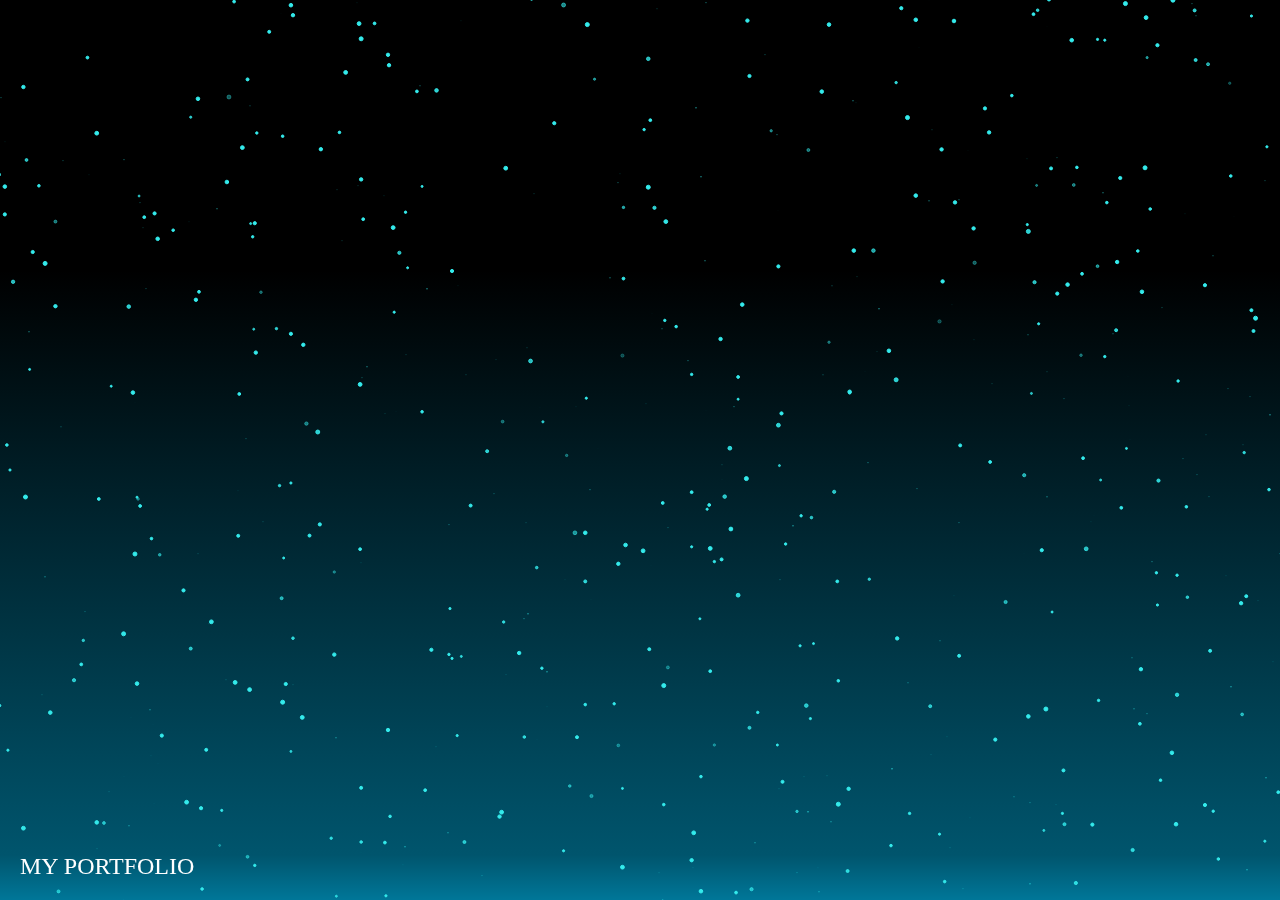
<file: index.html>
<!DOCTYPE html>
<html lang="ko">

<head>
  <meta charset="UTF-8">
  <meta http-equiv="X-UA-Compatible" content="IE=edge">
  <meta name="viewport" content="width=device-width, initial-scale=1.0">
  <meta name="description" content="포폴 사이트 입니다.">
  <meta name="author" content="YSL">
  <meta name="generator" content="HTML5">
  <title>나의 집</title>
  <meta property="og:type" content="website" />
  <meta property="og:site_name" content="사이트 이름을 적으세요." />
  <meta property="og:title" content="타이틀 이름을 적으세요." />
  <meta property="og:description" content="자신의 사이트에 대한 세부 설명을 적으세요." />
  <meta property="og:image" content="./images/name_seo.png" />
  <!-- 아텐츠주소 대신 자신의 웹페이지 주소로 바꾸세요 -->
  <meta property="og:url" content="https://atentsgame.com" />
  <meta property="twitter:card" content="summary" />
  <meta property="twitter:site" content="사이트 이름을 적으세요." />
  <meta property="twitter:title" content="타이틀 이름을 적으세요." />
  <meta property="twitter:description" content="자신의 사이트에 대한 세부 설명을 적으세요." />
  <meta property="twitter:image" content="./images/name_seo.png" />
  <!-- 아텐츠주소 대신 자신의 웹페이지 주소로 바꾸세요 -->
  <meta property="twitter:url" content="https://atentsgame.com" />
  <link rel="icon" href="/favicon.ico" />
  <link rel="stylesheet" href="./main.css">
  <script defer src="./main.js"></script>
</head>

<body>
  <canvas id="canvas"></canvas>

  <a class="portfolio-link" href="/pages/mainpage.html">MY PORTFOLIO</a>
</body>


</html>
</file>
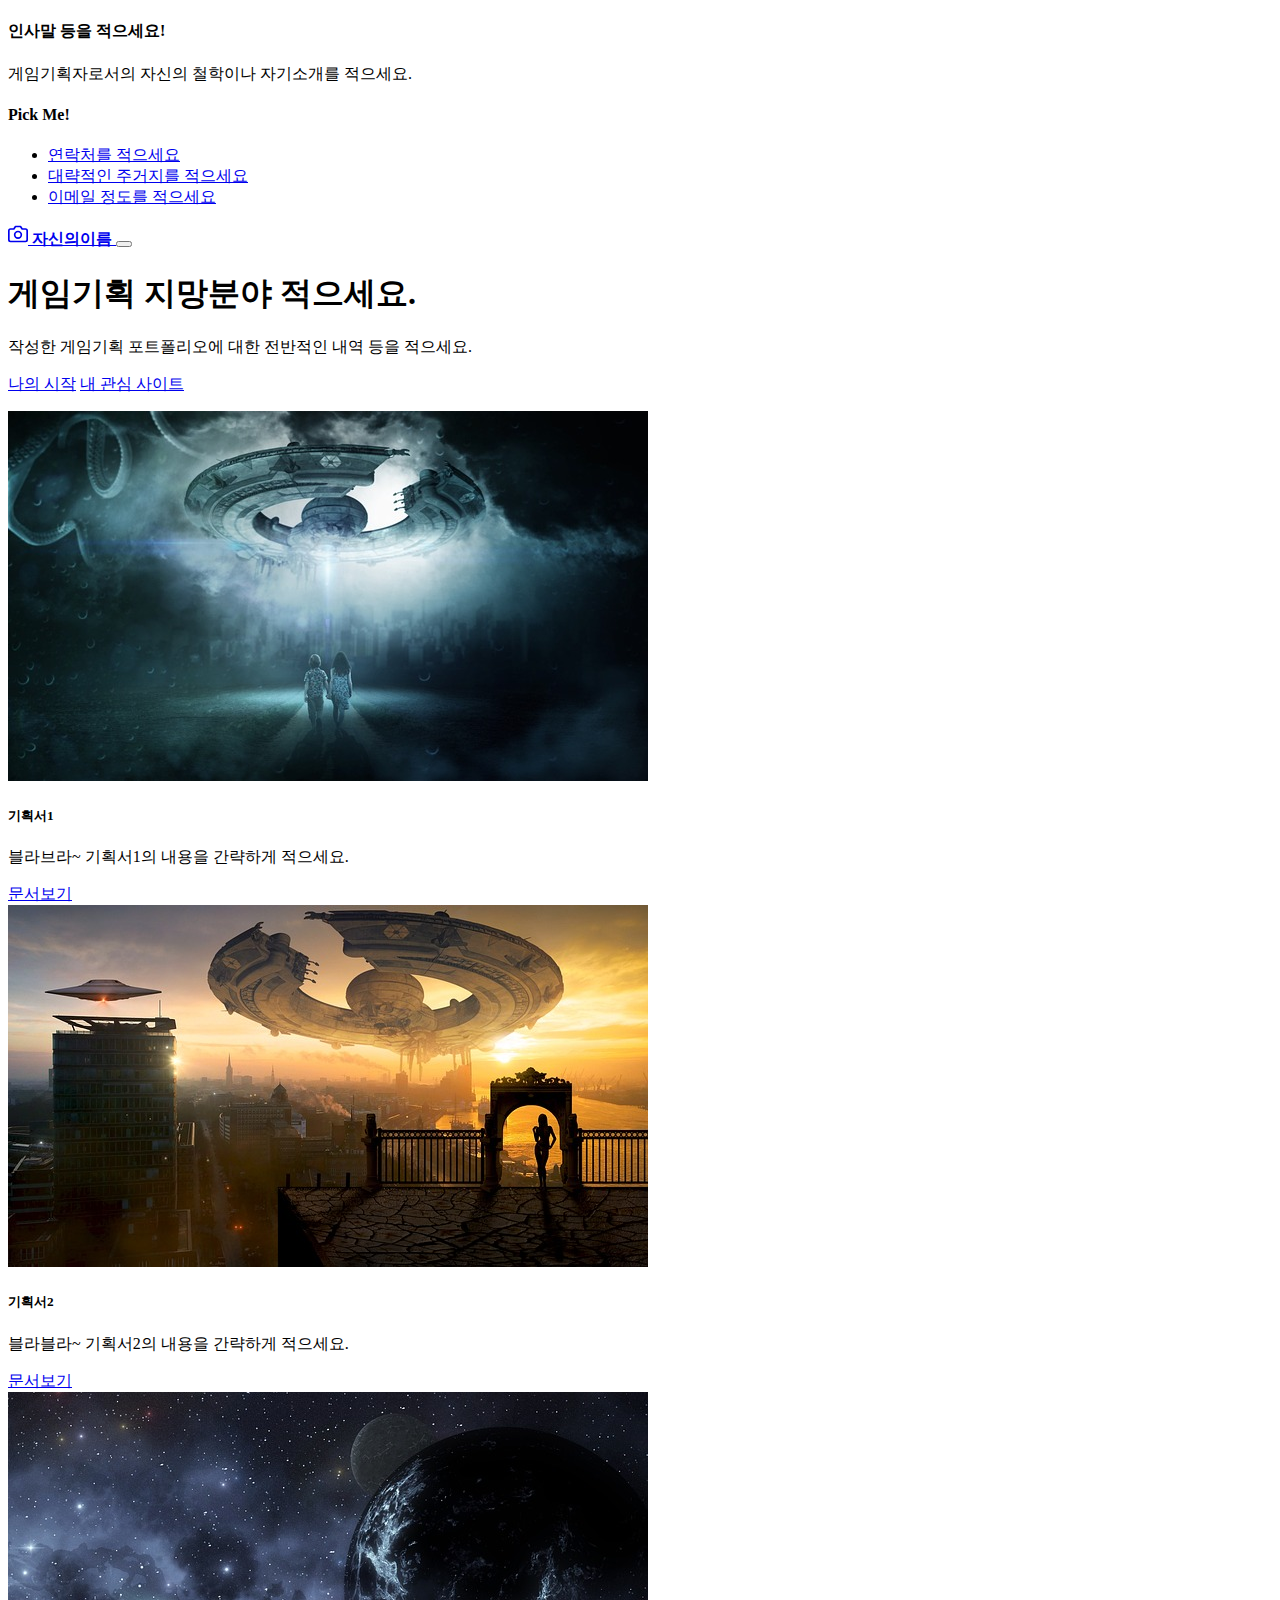
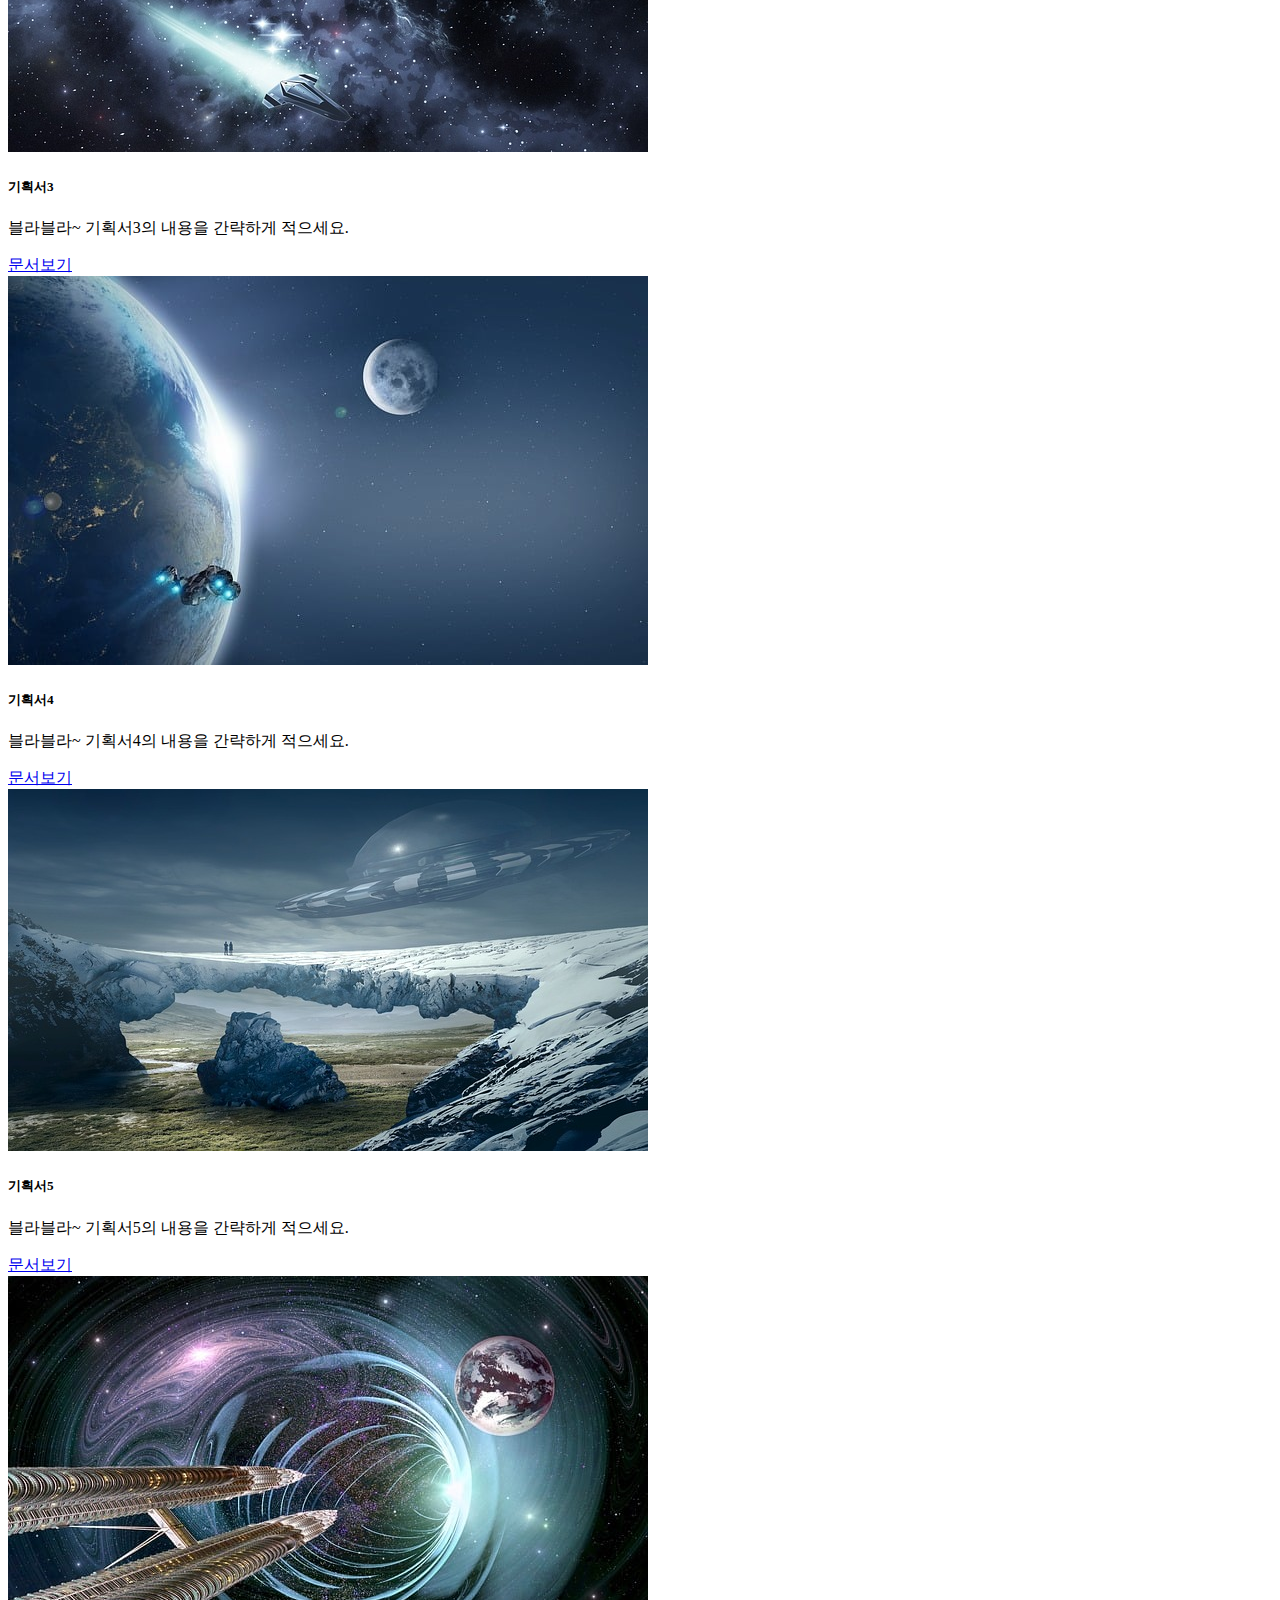
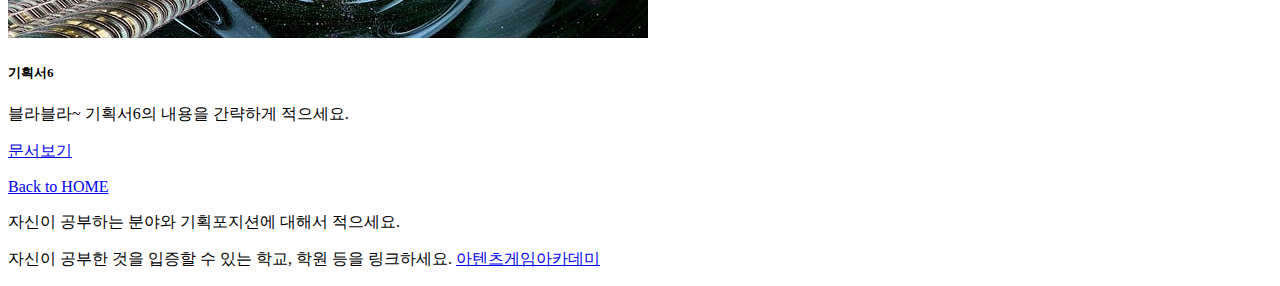
<file: pages/mainpage.html>
<!DOCTYPE html>
<html lang="ko">

<head>
  <meta charset="utf-8">
  <meta name="viewport" content="width=device-width, initial-scale=1">
  <meta name="description" content="이 사이트에 대한 구체적인 소개를 적으시면 됩니다.">
  <meta name="author" content="이 페이지의 저자로서 이니셜이나 머릿말 정도를 적으세요, 이름이나 이니셜을 적으세요.">
  <meta name="generator" content="제작도구에 대한 설명을 적으세요.">
  <title>자신의메인사이트명을 적으세요</title>
  <meta property="og:type" content="website" />
  <meta property="og:site_name" content="사이트 이름을 적으세요." />
  <meta property="og:title" content="타이틀 이름을 적으세요." />
  <meta property="og:description" content="자신의 사이트에 대한 세부 설명을 적으세요." />
  <meta property="og:image" content="./images/name_seo.png" />
  <!-- 아텐츠주소 대신 자신의 웹페이지 주소로 바꾸세요 -->
  <meta property="og:url" content="https://atentsgame.com" />
  <meta property="twitter:card" content="summary" />
  <meta property="twitter:site" content="사이트 이름을 적으세요." />
  <meta property="twitter:title" content="타이틀 이름을 적으세요." />
  <meta property="twitter:description" content="자신의 사이트에 대한 세부 설명을 적으세요." />
  <meta property="twitter:image" content="./images/name_seo.png" />
  <!-- 아텐츠주소 대신 자신의 웹페이지 주소로 바꾸세요 -->
  <meta property="twitter:url" content="https://atentsgame.com" />
  <link rel="icon" href="/favicon.ico" />
  <link rel="canonical" href="https://getbootstrap.com/docs/5.2/examples/album/">

  <!-- CSS only -->
  <link href="https://cdn.jsdelivr.net/npm/bootstrap@5.2.3/dist/css/bootstrap.min.css" rel="stylesheet"
    integrity="sha384-rbsA2VBKQhggwzxH7pPCaAqO46MgnOM80zW1RWuH61DGLwZJEdK2Kadq2F9CUG65" crossorigin="anonymous">
  <!-- JavaScript Bundle with Popper -->
  <script defer src="https://cdn.jsdelivr.net/npm/bootstrap@5.2.3/dist/js/bootstrap.bundle.min.js"
    integrity="sha384-kenU1KFdBIe4zVF0s0G1M5b4hcpxyD9F7jL+jjXkk+Q2h455rYXK/7HAuoJl+0I4" crossorigin="anonymous">
  </script>


  <style>
    .bd-placeholder-img {
      font-size: 1.125rem;
      text-anchor: middle;
      -webkit-user-select: none;
      -moz-user-select: none;
      user-select: none;
    }

    @media (min-width: 768px) {
      .bd-placeholder-img-lg {
        font-size: 3.5rem;
      }
    }

    .b-example-divider {
      height: 3rem;
      background-color: rgba(0, 0, 0, .1);
      border: solid rgba(0, 0, 0, .15);
      border-width: 1px 0;
      box-shadow: inset 0 .5em 1.5em rgba(0, 0, 0, .1), inset 0 .125em .5em rgba(0, 0, 0, .15);
    }

    .b-example-vr {
      flex-shrink: 0;
      width: 1.5rem;
      height: 100vh;
    }

    .bi {
      vertical-align: -.125em;
      fill: currentColor;
    }

    .nav-scroller {
      position: relative;
      z-index: 2;
      height: 2.75rem;
      overflow-y: hidden;
    }

    .nav-scroller .nav {
      display: flex;
      flex-wrap: nowrap;
      padding-bottom: 1rem;
      margin-top: -1px;
      overflow-x: auto;
      text-align: center;
      white-space: nowrap;
      -webkit-overflow-scrolling: touch;
    }
  </style>
</head>

<body>

  <header>
    <div class="collapse bg-dark" id="navbarHeader">
      <div class="container">
        <div class="row">
          <div class="col-sm-8 col-md-7 py-4">
            <h4 class="text-white">인사말 등을 적으세요!</h4>
            <p class="text-muted">게임기획자로서의 자신의 철학이나 자기소개를 적으세요.</p>
          </div>
          <div class="col-sm-4 offset-md-1 py-4">
            <h4 class="text-white">Pick Me!</h4>
            <ul class="list-unstyled">
              <li><a href="#" class="text-white">연락처를 적으세요</a></li>
              <li><a href="#" class="text-white">대략적인 주거지를 적으세요</a></li>
              <li><a href="#" class="text-white">이메일 정도를 적으세요</a></li>
            </ul>
          </div>
        </div>
      </div>
    </div>
    <div class="navbar navbar-dark bg-dark shadow-sm">
      <div class="container">
        <a href="#" class="navbar-brand d-flex align-items-center">
          <svg xmlns="http://www.w3.org/2000/svg" width="20" height="20" fill="none" stroke="currentColor"
            stroke-linecap="round" stroke-linejoin="round" stroke-width="2" aria-hidden="true" class="me-2"
            viewBox="0 0 24 24">
            <path d="M23 19a2 2 0 0 1-2 2H3a2 2 0 0 1-2-2V8a2 2 0 0 1 2-2h4l2-3h6l2 3h4a2 2 0 0 1 2 2z" />
            <circle cx="12" cy="13" r="4" /></svg>
          <strong>자신의이름</strong>
        </a>
        <button class="navbar-toggler" type="button" data-bs-toggle="collapse" data-bs-target="#navbarHeader"
          aria-controls="navbarHeader" aria-expanded="false" aria-label="Toggle navigation">
          <span class="navbar-toggler-icon"></span>
        </button>
      </div>
    </div>
  </header>

  <main>
    <section class="py-5 text-center container">
      <div class="row py-lg-5">
        <div class="col-lg-6 col-md-8 mx-auto">
          <h1 class="fw-light">게임기획 지망분야 적으세요.</h1>
          <p class="lead text-muted">작성한 게임기획 포트폴리오에 대한 전반적인 내역 등을 적으세요.</p>
          <p>
            <a href="https://atentsgame.com/" class="btn btn-dark my-2">나의 시작</a>
            <a href="https://google.com" class="btn btn-dark my-2">내 관심 사이트</a>
          </p>
        </div>
      </div>
    </section>

    <div class="album py-5 bg-dark">
      <div class="container">
        <div class="row row-cols-1 row-cols-sm-2 row-cols-md-3 g-3">
          <div class="col">
            <div class="card shadow-sm" width="100%">
              <img src="/images/spaceship01.jpg" class="card-img-top" alt="우주선1">
              <div class="card-body">
                <h5 class="card-title">기획서1</h5>
                <p class="card-text">블라브라~ 기획서1의 내용을 간략하게 적으세요.</p>
                <a href="/pages/page01.html" class="btn btn-dark">문서보기</a>
              </div>
            </div>
          </div>
          <div class="col">
            <div class="card shadow-sm" width="100%">
              <img src="/images/spaceship02.jpg" class="card-img-top" alt="우주선2">
              <div class="card-body">
                <h5 class="card-title">기획서2</h5>
                <p class="card-text">블라블라~ 기획서2의 내용을 간략하게 적으세요.</p>
                <a href="/pages/page02.html" class="btn btn-dark">문서보기</a>
              </div>
            </div>
          </div>
          <div class="col">
            <div class="card shadow-sm" width="100%">
              <img src="/images/spaceship03.jpg" class="card-img-top" alt="우주선3">
              <div class="card-body">
                <h5 class="card-title">기획서3</h5>
                <p class="card-text">블라블라~ 기획서3의 내용을 간략하게 적으세요.</p>
                <a href="/pages/page03.html" class="btn btn-dark">문서보기</a>
              </div>
            </div>
          </div>
          <div class="col">
            <div class="card shadow-sm" width="100%">
              <img src="/images/spaceship04.jpg" class="card-img-top" alt="우주선4">
              <div class="card-body">
                <h5 class="card-title">기획서4</h5>
                <p class="card-text">블라블라~ 기획서4의 내용을 간략하게 적으세요.</p>
                <a href="/pages/page04.html" class="btn btn-dark">문서보기</a>
              </div>
            </div>
          </div>
          <div class="col">
            <div class="card shadow-sm" width="100%">
              <img src="/images/spaceship05.jpg" class="card-img-top" alt="우주선5">
              <div class="card-body">
                <h5 class="card-title">기획서5</h5>
                <p class="card-text">블라블라~ 기획서5의 내용을 간략하게 적으세요.</p>
                <a href="/pages/page05.html" class="btn btn-dark">문서보기</a>
              </div>
            </div>
          </div>
          <div class="col">
            <div class="card shadow-sm" width="100%">
              <img src="/images/spaceship06.jpg" class="card-img-top" alt="우주선6">
              <div class="card-body">
                <h5 class="card-title">기획서6</h5>
                <p class="card-text">블라블라~ 기획서6의 내용을 간략하게 적으세요.</p>
                <a href="/pages/page06.html" class="btn btn-dark">문서보기</a>
              </div>
            </div>
          </div>

        </div>
      </div>
    </div>

  </main>

  <footer class="text-muted py-5">
    <div class="container">
      <p class="float-end mb-1">
        <a href="/index.html">Back to HOME</a>
      </p>
      <p class="mb-1">자신이 공부하는 분야와 기획포지션에 대해서 적으세요.</p>
      <p class="mb-0">자신이 공부한 것을 입증할 수 있는 학교, 학원 등을 링크하세요. <a href="https://atentsgame.com">아텐츠게임아카데미</a> </p>
    </div>
  </footer>

</html>
</file>
<file: main.css>
body {
  padding: 0;
  margin: 0;
  height: 100vh;
}

canvas {
  position: fixed;
  left: 0;
  top: 0;
  width: 100%;
  height: 100%;
  background-color: #000;
  background-image: linear-gradient(
    to top,
    rgba(0, 169, 217, 0.7) 0%,
    rgba(0, 169, 217, 0.5) 5%,
    rgba(0, 169, 217, 0) 70%
  );
}
.portfolio-link {
  position: fixed;
  left: 20px;
  bottom: 20px;
  color: #fff;
  text-decoration: none;
  font-size: 24px;
}
</file>
